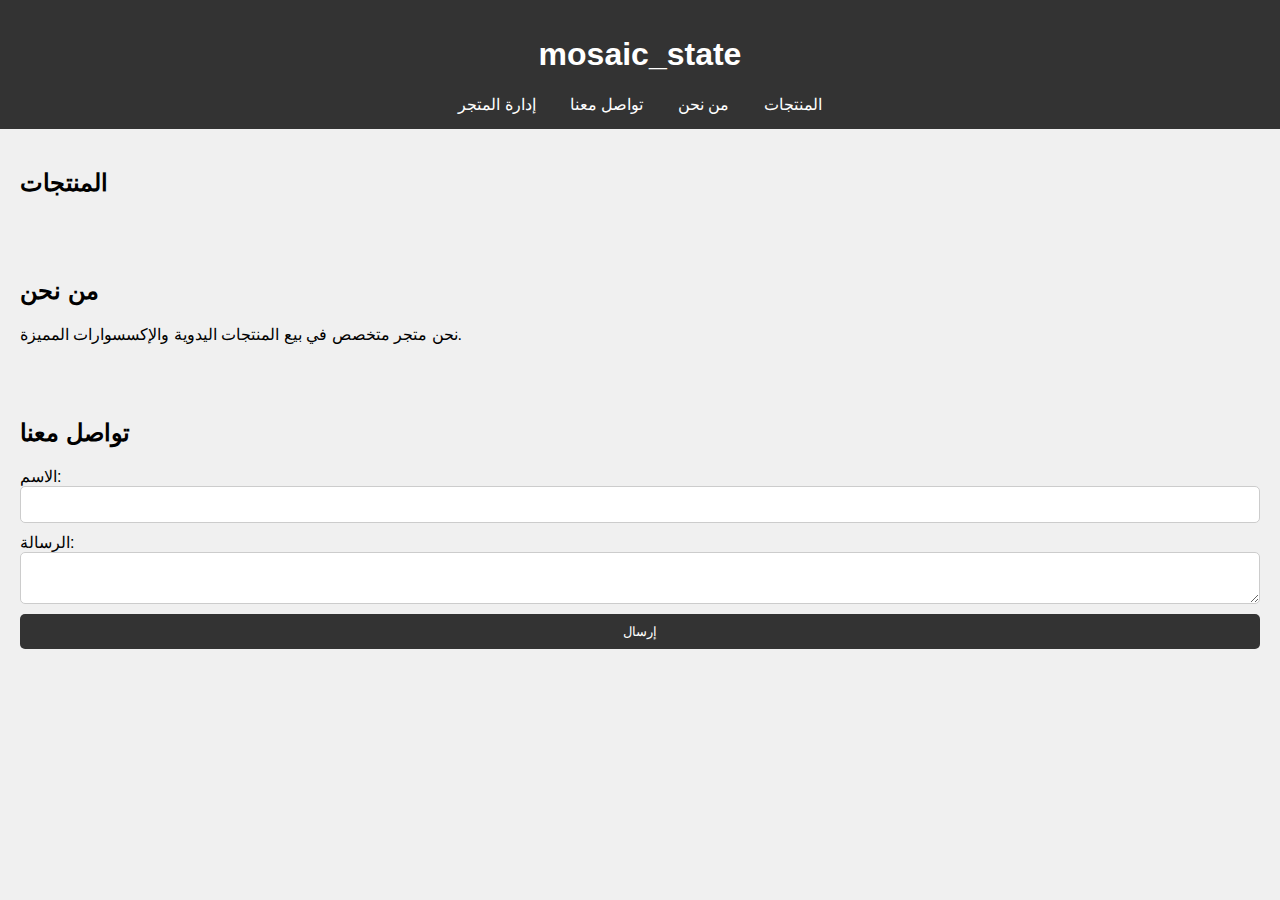
<file: index.html>
<!DOCTYPE html>
<html lang="en">
<head>
    <meta charset="UTF-8">
    <meta name="viewport" content="width=device-width, initial-scale=1.0">
    <meta http-equiv="X-UA-Compatible" content="ie=edge">
    <title>mosaic_state</title>
    <link rel="stylesheet" href="style.css">
</head>
<body>
    <!-- Header -->
    <header>
        <h1>mosaic_state</h1>
        <nav>
            <a href="#products">المنتجات</a>
            <a href="#about">من نحن</a>
            <a href="#contact">تواصل معنا</a>
            <a href="#" id="admin-button">إدارة المتجر</a> <!-- زر إدارة المتجر -->
        </nav>
    </header>

    <!-- Products Section -->
    <section id="products">
        <h2>المنتجات</h2>
        <div id="product-list">
            <!-- سيتم إضافة المنتجات هنا ديناميكياً -->
        </div>
    </section>

    <!-- About Us Section -->
    <section id="about">
        <h2>من نحن</h2>
        <p>نحن متجر متخصص في بيع المنتجات اليدوية والإكسسوارات المميزة.</p>
    </section>

    <!-- Contact Us Section -->
    <section id="contact">
        <h2>تواصل معنا</h2>
        <form>
            <label for="name">الاسم:</label>
            <input type="text" id="name" name="name">
            <label for="message">الرسالة:</label>
            <textarea id="message" name="message"></textarea>
            <button type="submit">إرسال</button>
        </form>
    </section>

    <!-- Admin Section (مخفي حتى يتم إدخال كلمة المرور) -->
    <section id="admin" class="hidden">
        <h2>إدارة المتجر</h2>
        <form id="add-product-form">
            <label for="product-name">اسم المنتج:</label>
            <input type="text" id="product-name" name="product-name">
            <label for="product-price">سعر المنتج (بالليرة السورية):</label>
            <input type="number" id="product-price" name="product-price">
            <label for="product-image">صورة المنتج:</label>
            <input type="file" id="product-image" name="product-image" accept="image/*">
            <label for="product-details">تفاصيل المنتج:</label>
            <textarea id="product-details" name="product-details"></textarea>
            <button type="submit">إضافة المنتج</button>
        </form>

        <h3>حذف منتج:</h3>
        <input type="text" id="delete-product-name" placeholder="اسم المنتج">
        <button id="delete-product">حذف المنتج</button>
    </section>

    <script src="script.js"></script>
</body>
</html>
</file>
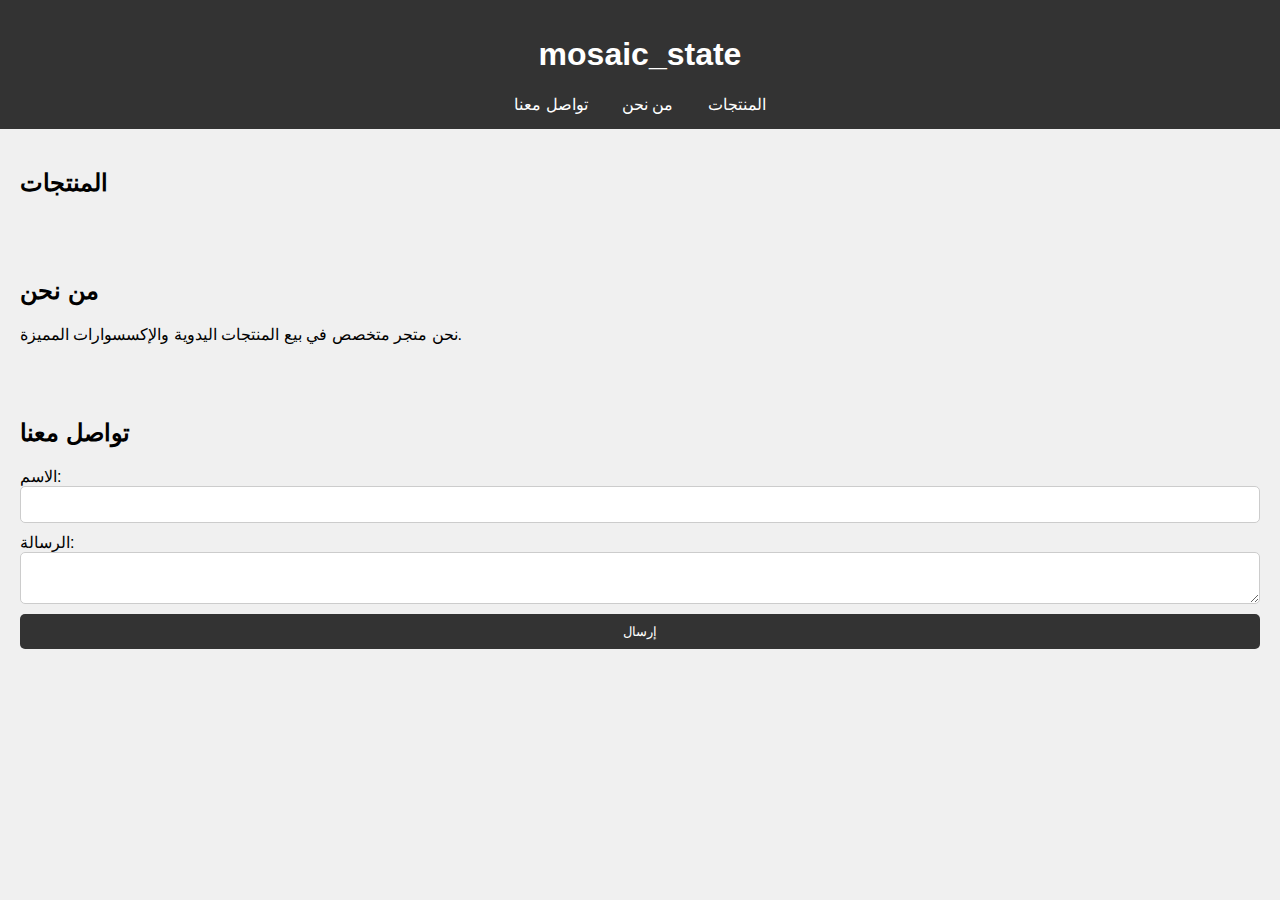
<file: style.html>
<!DOCTYPE html>
<html lang="en">
<head>
    <meta charset="UTF-8">
    <meta name="viewport" content="width=device-width, initial-scale=1.0">
    <meta http-equiv="X-UA-Compatible" content="ie=edge">
    <title>mosaic_state</title>
    <link rel="stylesheet" href="style.css">
</head>
<body>
    <!-- Header -->
    <header>
        <h1>mosaic_state</h1>
        <nav>
            <a href="#products">المنتجات</a>
            <a href="#about">من نحن</a>
            <a href="#contact">تواصل معنا</a>
        </nav>
    </header>

    <!-- Products Section -->
    <section id="products">
        <h2>المنتجات</h2>
        <div id="product-list">
            <!-- سيتم إضافة المنتجات هنا ديناميكياً -->
        </div>
    </section>

    <!-- About Us Section -->
    <section id="about">
        <h2>من نحن</h2>
        <p>نحن متجر متخصص في بيع المنتجات اليدوية والإكسسوارات المميزة.</p>
    </section>

    <!-- Contact Us Section -->
    <section id="contact">
        <h2>تواصل معنا</h2>
        <form>
            <label for="name">الاسم:</label>
            <input type="text" id="name" name="name">
            <label for="message">الرسالة:</label>
            <textarea id="message" name="message"></textarea>
            <button type="submit">إرسال</button>
        </form>
    </section>

    <!-- Admin Section (مخفي) -->
    <section id="admin" class="hidden">
        <h2>إدارة المتجر</h2>
        <form id="add-product-form">
            <label for="product-name">اسم المنتج:</label>
            <input type="text" id="product-name" name="product-name">
            <label for="product-price">سعر المنتج:</label>
            <input type="number" id="product-price" name="product-price">
            <label for="product-image">رابط الصورة:</label>
            <input type="text" id="product-image" name="product-image">
            <button type="submit">إضافة المنتج</button>
        </form>

        <h3>إضافة تصميم من Canva:</h3>
        <button id="add-canva-design">إضافة تصميم</button>

        <div id="canva-design"></div>
    </section>

    <script src="script.js"></script>
</body>
</html>
</file>
<file: style.css>
/* إعدادات أساسية */
body {
    font-family: Arial, sans-serif;
    margin: 0;
    padding: 0;
    background-color: #f0f0f0;
}

header {
    background-color: #333;
    color: white;
    padding: 15px;
    text-align: center;
}

nav a {
    color: white;
    margin: 0 15px;
    text-decoration: none;
}

section {
    padding: 20px;
}

#products {
    display: flex;
    flex-wrap: wrap;
}

#product-list {
    display: flex;
    flex-wrap: wrap;
}

#product-list div {
    background-color: white;
    margin: 10px;
    padding: 10px;
    border: 1px solid #ddd;
    width: calc(33% - 40px);
    box-sizing: border-box;
}

#product-list img {
    max-width: 100%;
}

form {
    display: flex;
    flex-direction: column;
    margin-top: 20px;
}

form input, form textarea {
    margin-bottom: 10px;
    padding: 10px;
    border: 1px solid #ccc;
    border-radius: 5px;
}

button {
    padding: 10px;
    background-color: #333;
    color: white;
    border: none;
    cursor: pointer;
    border-radius: 5px;
}

button:hover {
    background-color: #555;
}

/* قسم إدارة المتجر مخفي */
.hidden {
    display: none;
}

#admin {
    background-color: #fff;
    padding: 20px;
    border: 1px solid #ddd;
    margin-top: 20px;
}
</file>
